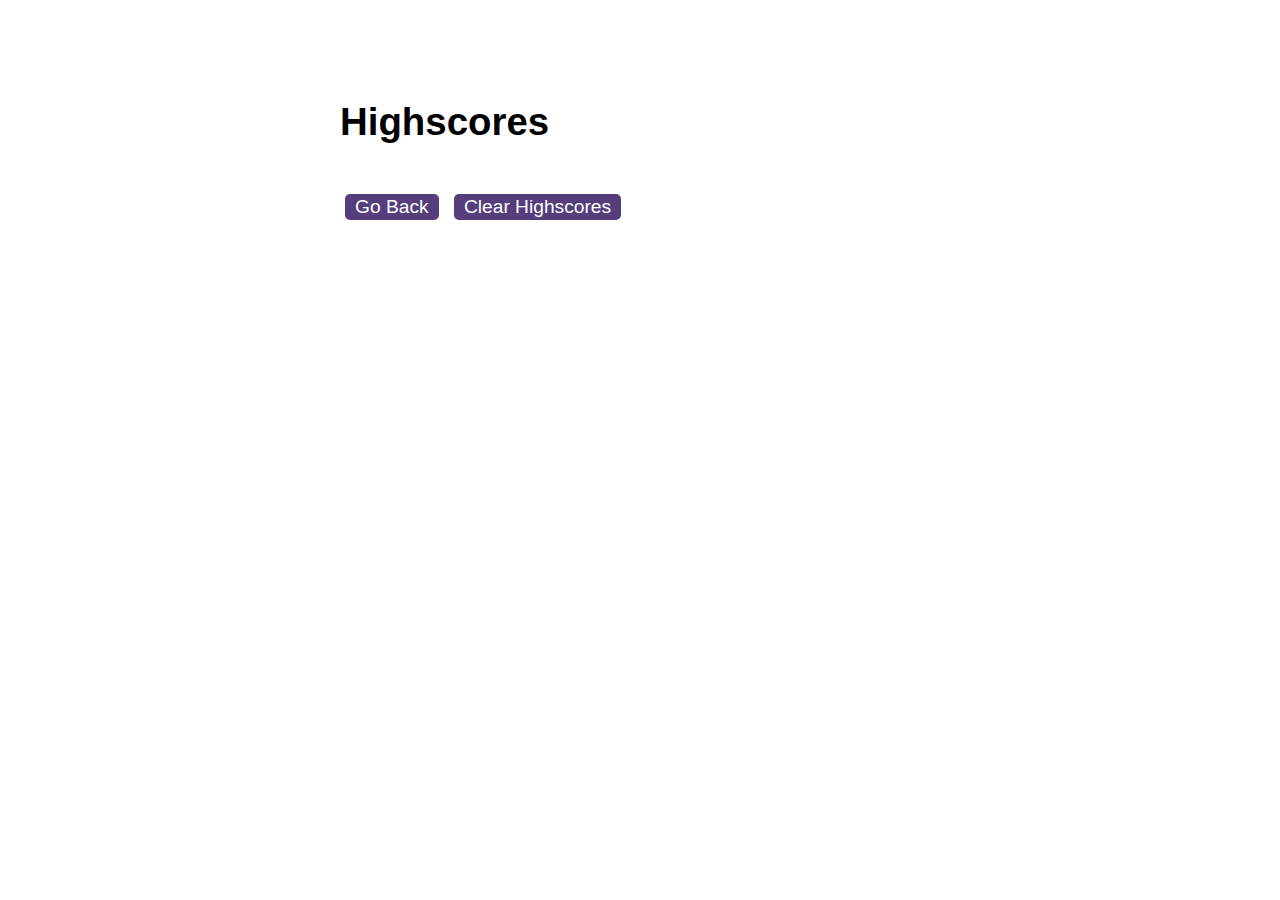
<file: highscores.html>
<!DOCTYPE html>
<html lang="en">
  <head>
    <meta charset="UTF-8" />
    <meta name="viewport" content="width=device-width, initial-scale=1.0" />
    <meta http-equiv="X-UA-Compatible" content="ie=edge" />
    <title>Highscores</title>

    <link rel="stylesheet" href="./styles.css" />
  </head>

  <body>
    <div class="wrapper">
      <h1>Highscores</h1>
      <ol id="highscores"></ol>

      <a href="index.html"><button>Go Back</button></a>
      <button id="clear">Clear Highscores</button>
    </div>

    <script src="./scores.js"></script>
  </body>
</html>
</file>
<file: styles.css>
body {
    font-family: Arial;
    font-size: 120%;
  }
  
  a {
    color: #563d7c;
    text-decoration: none;
    transition: color 0.1s;
  }
  
  a:hover {
    color: #8570a5;
  }
  
  button {
    display: inline-block;
    margin: 5px;
    cursor: pointer;
    font-size: 100%;
    background-color: #563d7c;
    border-radius: 5px;
    padding: 2px 10px;
    color: white;
    border: 0;
    transition: background-color 0.1s;
  }
  
  button:hover {
    background-color: #8570a5;
  }
  
  .choices button {
    display: block;
  }
  
  input[type="text"] {
    font-size: 100%;
  }
  
  ol {
    padding-left: 0px;
    max-height: 400px;
    overflow: auto;
  }
  
  li {
    padding: 5px;
    list-style: decimal inside none;
  }
  
  li:nth-child(odd) {
    background-color: #f3edfc;
  }
  
  .wrapper {
    margin: 100px auto 0 auto;
    max-width: 600px;
  }
  
  .hide {
    display: none;
  }
  
  .start {
    text-align: center;
  }
  
  .scores {
    position: absolute;
    top: 10px;
    left: 10px;
  }
  
  .feedback {
    font-style: italic;
    font-size: 120%;
    margin-top: 20px;
    padding-top: 10px;
    color: gray;
    border-top: 2px solid #ccc;
  }
  
  .timer {
    position: absolute;
    top: 10px;
    right: 10px;
  }
</file>
